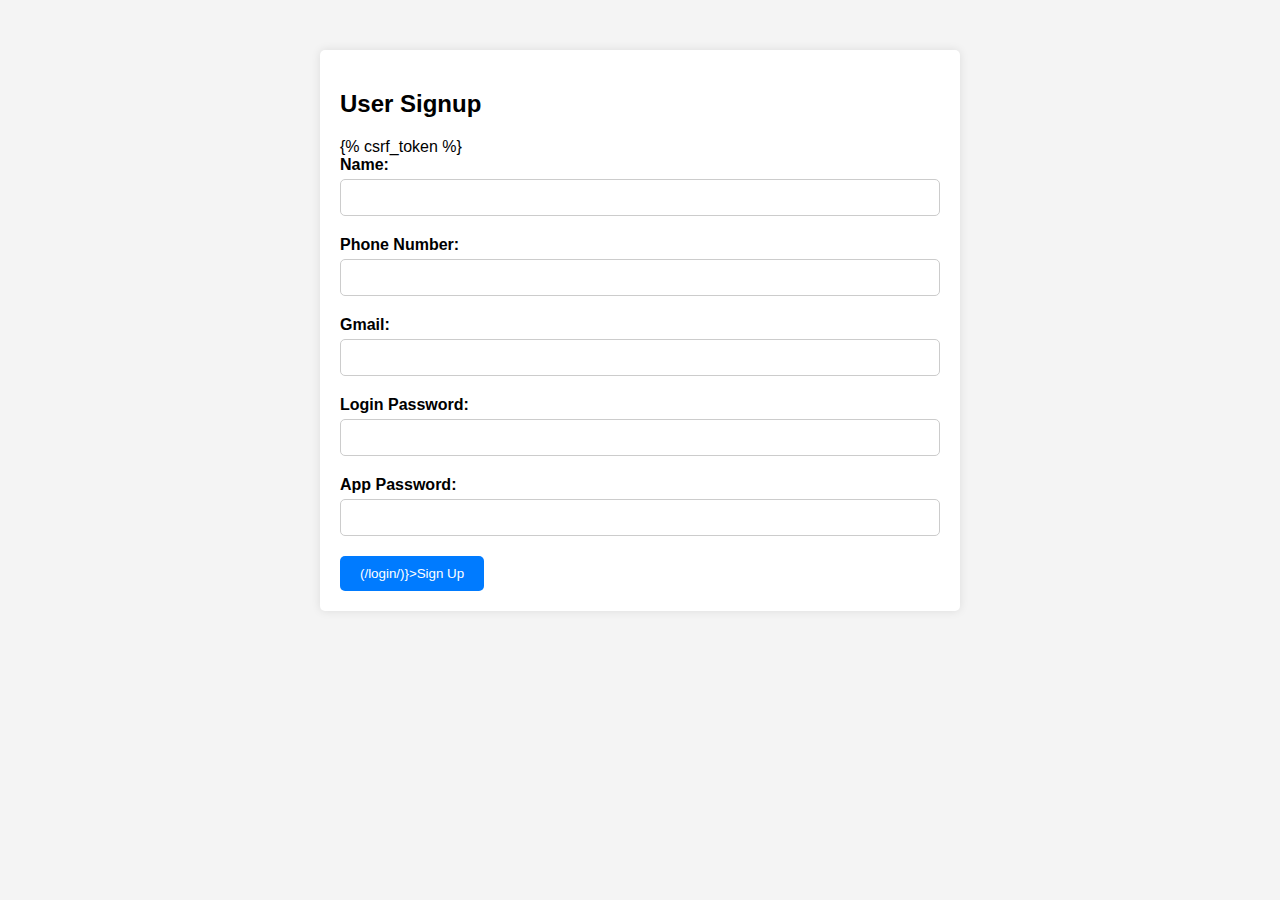
<file: apis/templates/signup.html>
<!-- templates/signup.html -->

<!DOCTYPE html>
<html lang="en">
<head>
    <meta charset="UTF-8">
    <meta name="viewport" content="width=device-width, initial-scale=1.0">
    <title>User Signup</title>
    <style>
        body {
            font-family: Arial, sans-serif;
            margin: 0;
            padding: 0;
            background-color: #f4f4f4;
        }
        .container {
            max-width: 600px;
            margin: 50px auto;
            padding: 20px;
            background-color: #fff;
            border-radius: 5px;
            box-shadow: 0 0 10px rgba(0, 0, 0, 0.1);
        }
        .form-group {
            margin-bottom: 20px;
        }
        label {
            display: block;
            margin-bottom: 5px;
            font-weight: bold;
        }
        input[type="text"], input[type="email"], input[type="password"] {
            width: 100%;
            padding: 10px;
            border: 1px solid #ccc;
            border-radius: 5px;
            box-sizing: border-box;
        }
        button[type="submit"] {
            background-color: #007bff;
            color: #fff;
            border: none;
            padding: 10px 20px;
            border-radius: 5px;
            cursor: pointer;
        }
        button[type="submit"]:hover {
            background-color: #0056b3;
        }
    </style>
</head>
<body>
    <div class="container">
        <h2>User Signup</h2>
        <form method="post">
            {% csrf_token %}
            <div class="form-group">
                <label for="user_name">Name:</label>
                <input type="text" id="user_name" name="user_name" required>
            </div>
            <div class="form-group">
                <label for="phone_number">Phone Number:</label>
                <input type="text" id="phone_number" name="phone_number" required pattern="\d{10}">
            </div>
            <div class="form-group">
                <label for="gmail">Gmail:</label>
                <input type="email" id="gmail" name="gmail" required>
            </div>
            <div class="form-group">
                <label for="login_password">Login Password:</label>
                <input type="password" id="login_password" name="login_password" required>
            </div>
       <div class="form-group">
                <label for="app_password">App Password:</label>
                <input type="password" id="app_password" name="app_password" required>
            </div>
            <button type="submit" onclick={(/) => (/login/)}>Sign Up</button>
            
        </form>
    </div>
</body>
</html>
</file>
